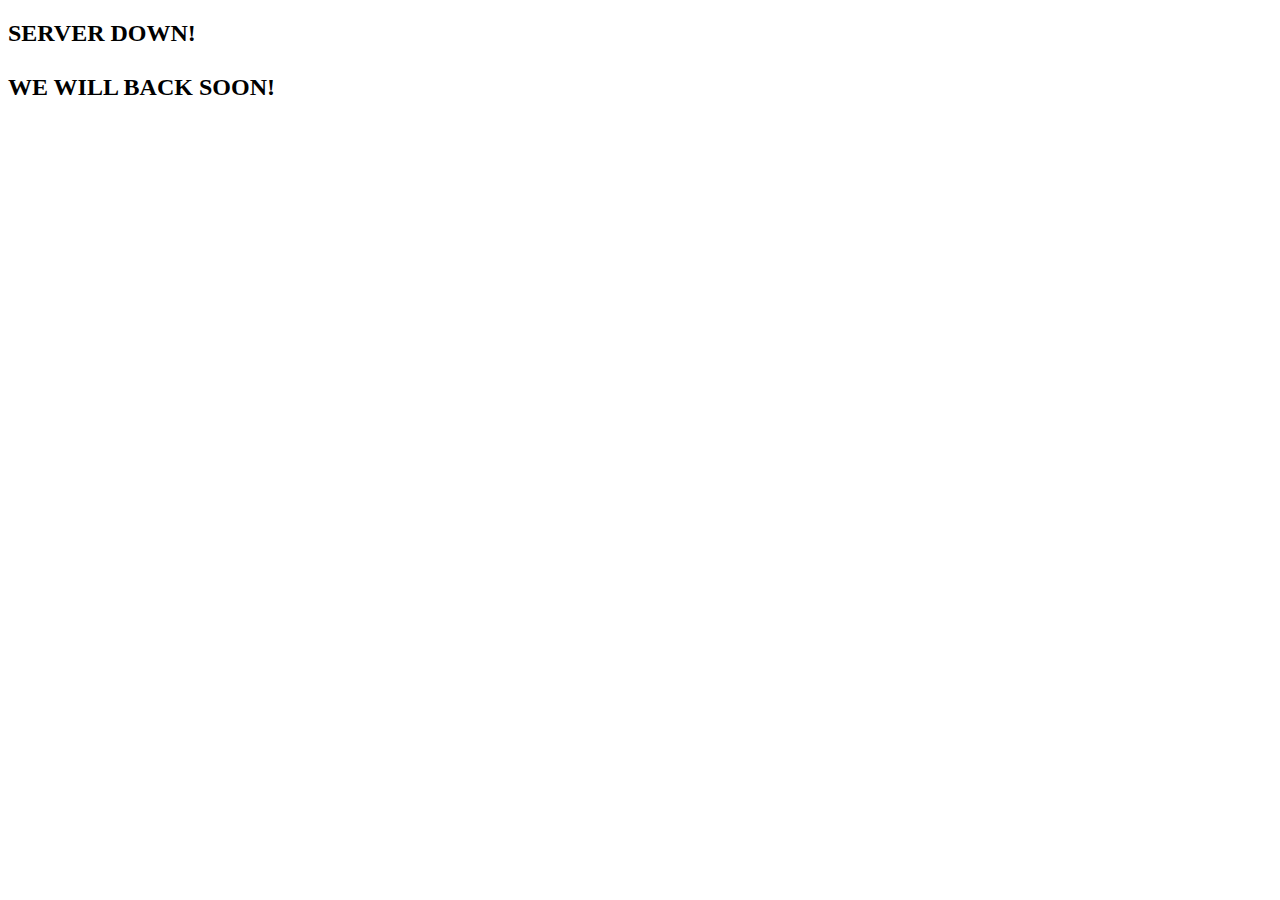
<file: project-learn-more.html>
<!DOCTYPE html>
<html lang="en">
<head>
      <meta charset="UTF-8">
      <meta name="viewport" content="width=device-width, initial-scale=1.0">
      <title>VISION</title>
</head>
<body>
      <h2>
            SERVER DOWN!<BR><BR>
            WE WILL BACK SOON!
      </h2>
</body>
</html>
</file>
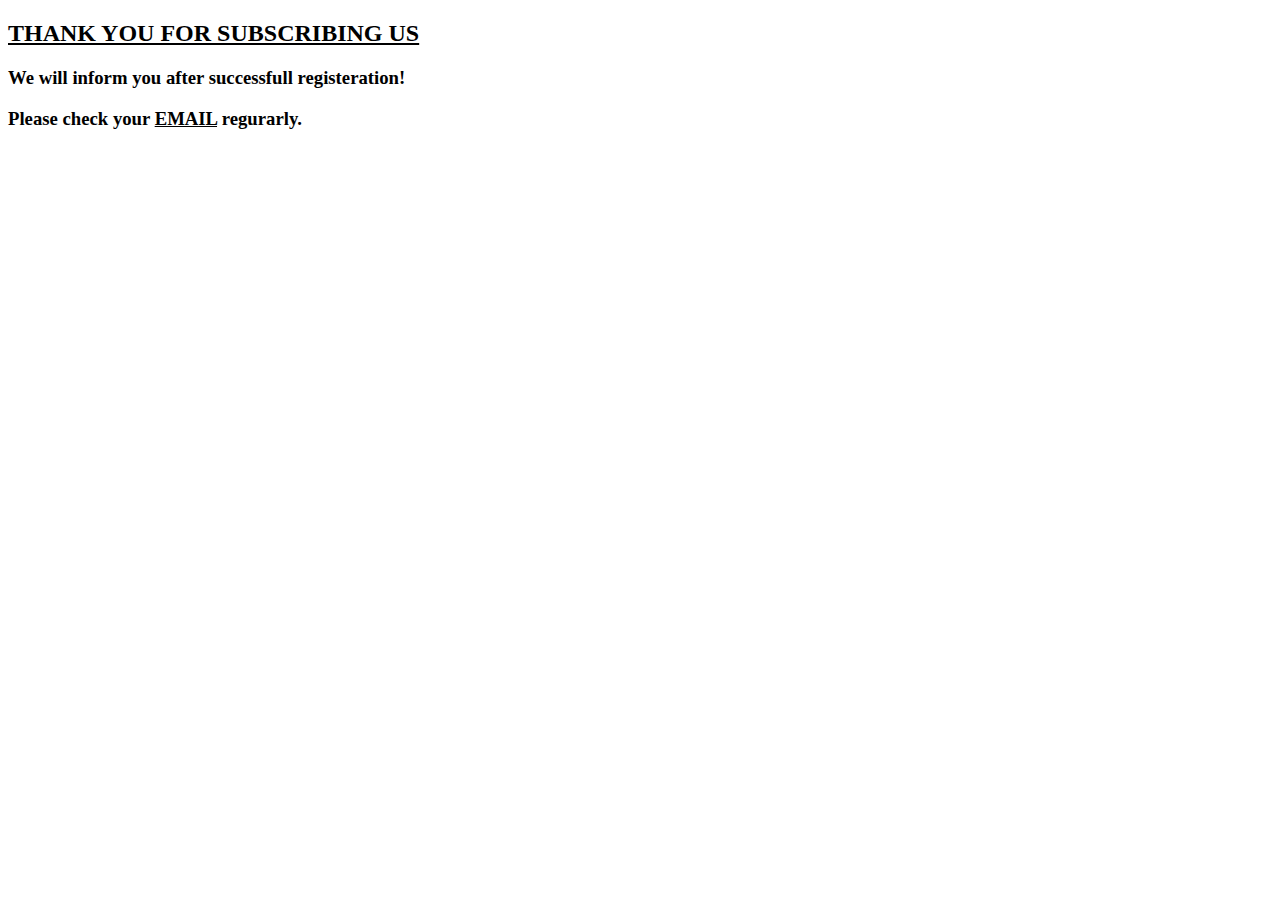
<file: TY.HTML>
<!DOCTYPE html>
<html lang="en">
<head>
    <meta charset="UTF-8">
    <meta name="viewport" content="width=device-width, initial-scale=1.0">
    <title>Document</title>
</head>
<body>
   <u><H2>THANK YOU FOR SUBSCRIBING US</H2> </u>
    <H3> We will inform you after successfull registeration!</H3>
    <h3> Please check your <u>EMAIL</u> regurarly.</h3>
</body>
</html>
</file>
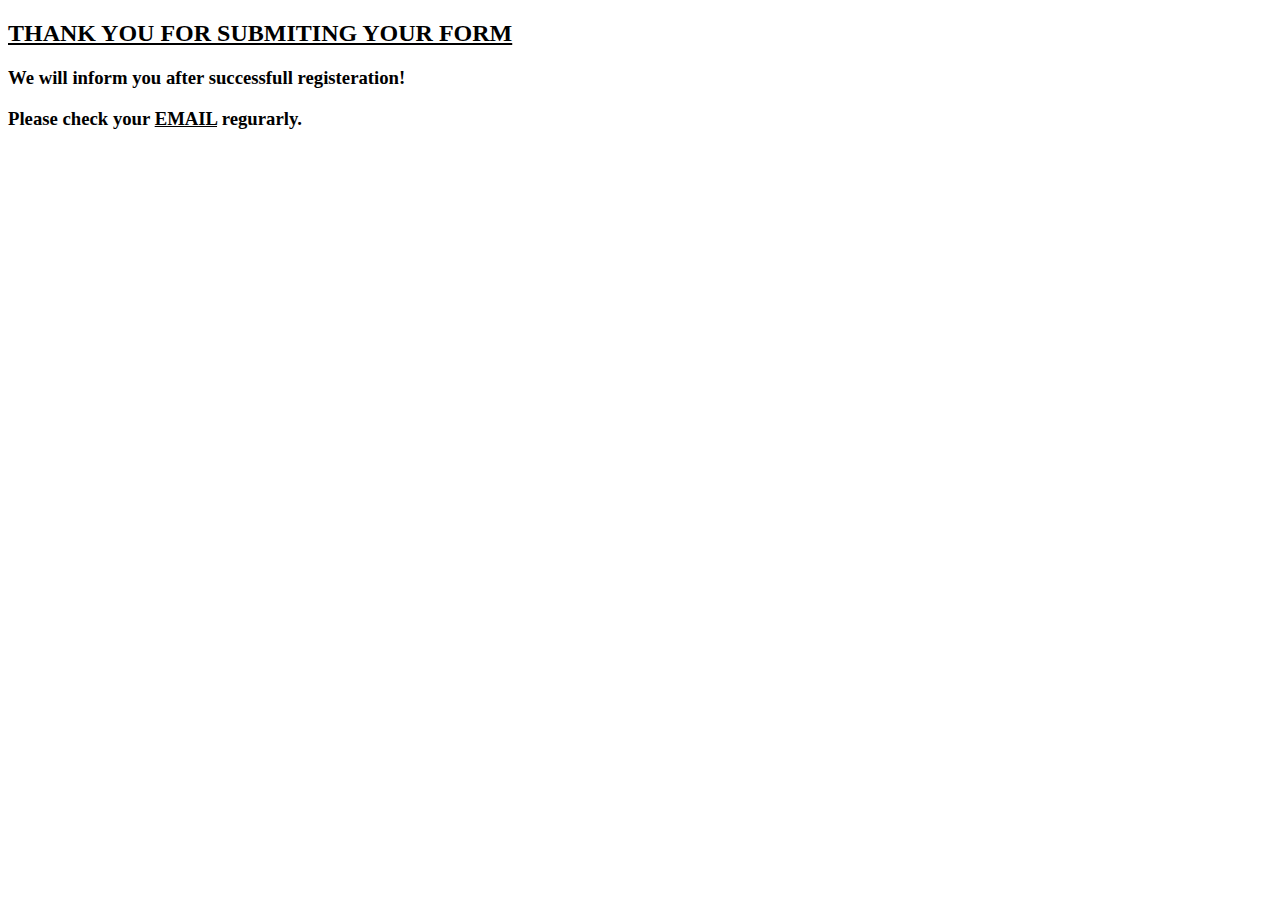
<file: TY1.HTML>
<!DOCTYPE html>
<html lang="en">
<head>
    <meta charset="UTF-8">
    <meta name="viewport" content="width=device-width, initial-scale=1.0">
    <title>Document</title>
</head>
<body>
   <u><H2>THANK YOU FOR SUBMITING YOUR FORM</H2> </u>
    <H3> We will inform you after successfull registeration!</H3>
    <h3> Please check your <u>EMAIL</u> regurarly.</h3>
</body>
</html>
</file>
